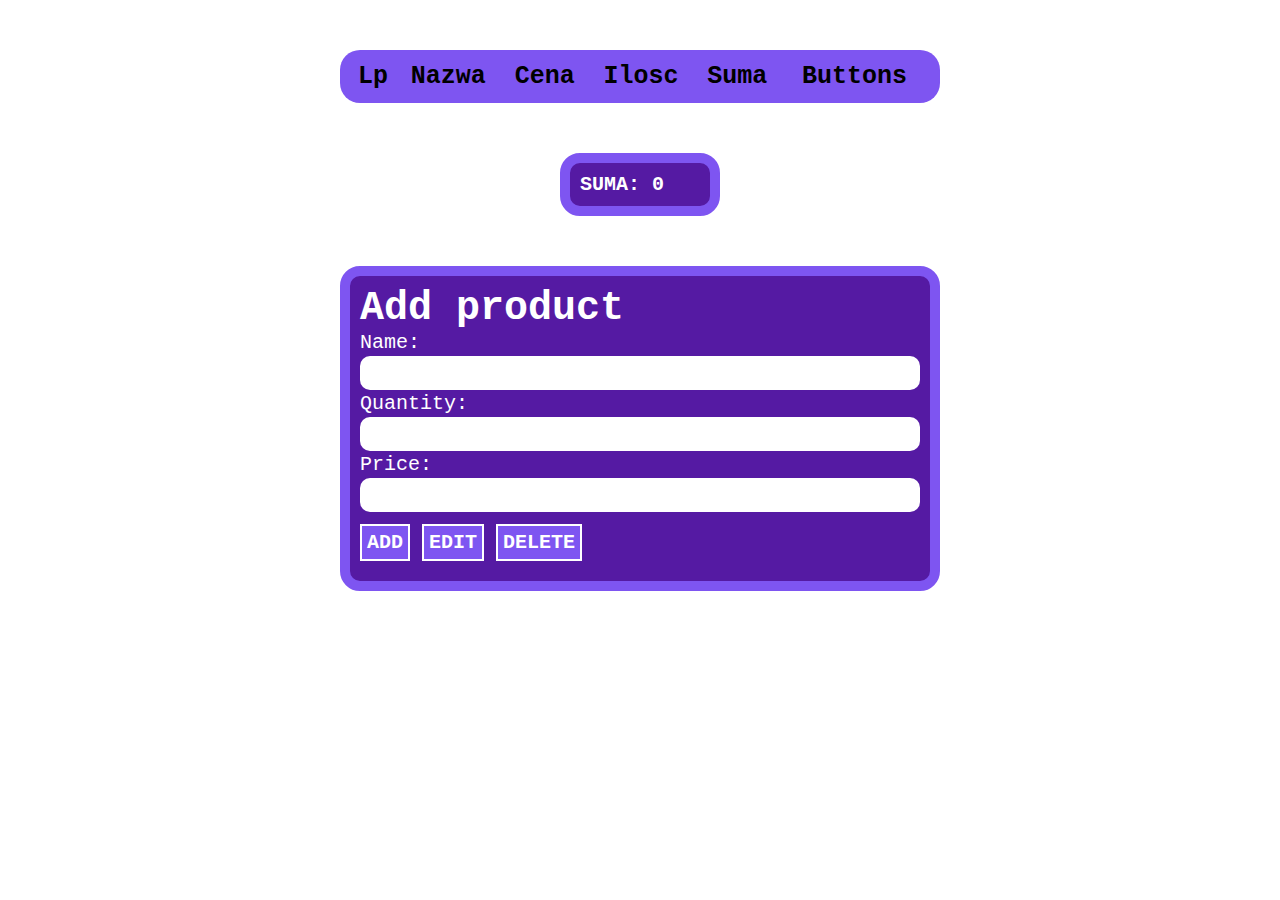
<file: projekt/index.html>
<!DOCTYPE html>
<html lang="en">
<head>
    <meta charset="UTF-8">
    <meta http-equiv="X-UA-Compatible" content="IE=edge">
    <meta name="viewport" content="width=device-width, initial-scale=1.0">
    <title>Document</title>
    <script src="form.js" defer></script>
    <link rel="stylesheet" href="style.css">
</head>
<body>

    <table>
        <tr>
            <th>Lp</th>
            <th>Nazwa</th>
            <th>Cena</th>
            <th>Ilosc</th>
            <th>Suma</th>
            <th>Buttons</th>
        </tr>
    </table>
    <div id="summed" class="sum">SUMA: 0</div>
    <div class="container">
        <form method="post" id="productForm">
            <h1>Add product</h1>
            <div class="field">
                <label for="name">Name:</label>
                <input type="text" id="name"/>
                <small></small>
            </div>
            <div class="field">
                <label for="quantity">Quantity:</label>
                <input type="number" id="quantity"/>
                <small></small>
            </div>
            <div class="field">
                <label for="price">Price:</label>
                <input type="number" id="price"/>
                <small></small>
            </div>
            <div class="fieldButtons">
                <button  id="submit" type="submit" class="full">ADD</button>
                <button id="edit" type="submit" disabled="true">EDIT</button>
                <button id="delete" type="submit" disabled="true">DELETE</button>
            </div>
        </form>
    </div>

</body>
</html>
</file>
<file: projekt/style.css>
*{
    margin:0;
    padding: 0;
    font-family: 'Courier New', Courier, monospace;
    box-sizing: border-box;
}
table {
    width: 600px;
    margin: 50px auto;
    padding: 10px;
    background-color: rgb(126, 85, 241);
    color: white;
    font-size: 20px;
    border-radius: 20px;
}
table th{
    color: black;
    font-size: 25px;
    background-color: rgb(126, 85, 241);
    width: 20px;
    height: 20px;
}
table button {
    font-size: 20px;
    background-color: transparent;
    color: white;
    margin: 5px;
    border: none;
}
table tr{
    background-color: rgb(85, 26, 163);
    width: 20px;
    height: 20px;
}
table td{
    padding: 5px;
    text-align: center;
}
.sum{
    background-color:  rgb(85, 26, 163);
    border: 10px solid rgb(126, 85, 241);
    padding: 10px;
    width: 160px;
    color: white;
    margin: 50px auto;
    font-weight: 800;
    border-radius: 20px;
    font-size: 20px;
}
form {
    margin:  0 auto;
    width: 600px;
    padding: 10px;
    background-color:  rgb(85, 26, 163);
    border: 10px solid rgb(126, 85, 241);
    border-radius: 20px;
    padding: 10px;
    font-size: 20px;
    display: flex;
    flex-flow: column;
}
form h1{
    color: white;
}
form label {
    width: 100%;
    color: white;
}
form input{
    margin: 2px 0;
    width: 100%;
    padding: 8px;
    border-radius: 10px;
    border: none;
    font-size: 16px;
}
form button{
    font-size: 20px;
}
.fieldButtons {
   margin: 10px 0px;
}
.fieldButtons button {
    background-color: rgb(126, 85, 241);;
    padding: 5px;
    color: white;
    font-weight: 800;
    border: 2px solid white;
}
</file>
